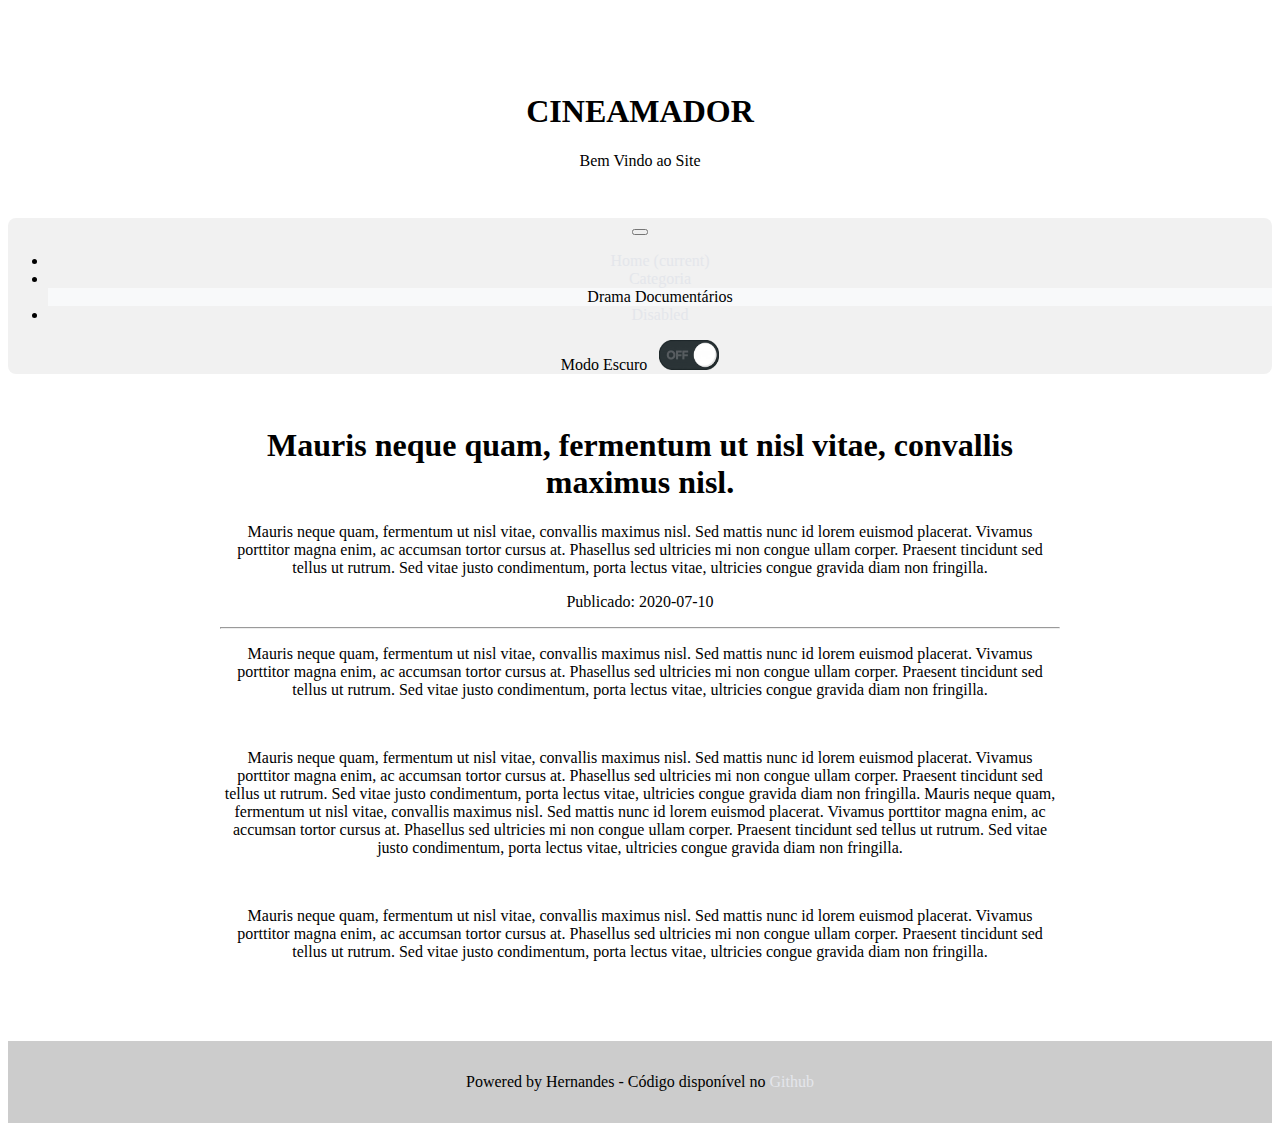
<file: odiaseguinte.html>
<!DOCTYPE html>
<html>
    <head>
<title>Template com bootstrap</title>
<link rel="stylesheet" href="https://stackpath.bootstrapcdn.com/bootstrap/4.1.3/css/bootstrap.min.css" integrity="sha384-MCw98/SFnGE8fJT3GXwEOngsV7Zt27NXFoaoApmYm81iuXoPkFOJwJ8ERdknLPMO" crossorigin="anonymous">
<link rel="stylesheet" type="text/css" href="css/myStyle.css">
<script src="https://code.jquery.com/jquery-3.5.1.slim.min.js" integrity="sha384-DfXdz2htPH0lsSSs5nCTpuj/zy4C+OGpamoFVy38MVBnE+IbbVYUew+OrCXaRkfj" crossorigin="anonymous"></script>
<script src="https://cdn.jsdelivr.net/npm/popper.js@1.16.0/dist/umd/popper.min.js" integrity="sha384-Q6E9RHvbIyZFJoft+2mJbHaEWldlvI9IOYy5n3zV9zzTtmI3UksdQRVvoxMfooAo" crossorigin="anonymous"></script>
<script src="https://stackpath.bootstrapcdn.com/bootstrap/4.5.0/js/bootstrap.min.js" integrity="sha384-OgVRvuATP1z7JjHLkuOU7Xw704+h835Lr+6QL9UvYjZE3Ipu6Tp75j7Bh/kR0JKI" crossorigin="anonymous"></script>
<script type="text/javascript" src="js/myscript2.js"></script>
<meta name="viewport" content="width=device-width, initial-scale=1, shrink-to-fit=no">
</head>

<body id="body" class="dark" onload="posts()">

    <div class="container" style="max-width: 1400px">
<!-- Cabeçalho -->
        <header class="container">
            <h1 id="h1" class="h1-dark">CINEAMADOR</h1>
            <p id="p" class="p-dark">Bem Vindo ao Site</p>
        </header>
        <!-- Navbar -->
        <nav class="navbar navbar-expand-lg sticky-top bg-dark navbar-dark" id="navcolor">
            <button class="navbar-toggler" type="button" data-toggle="collapse" data-target="#navbarTogglerDemo03" aria-controls="navbarTogglerDemo03" aria-expanded="false" aria-label="Toggle navigation">
                <span class="navbar-toggler-icon"></span>
              </button>
              
            
              <div class="collapse navbar-collapse" id="navbarTogglerDemo03">
                <ul class="navbar-nav mr-auto mt-2 mt-lg-0">
                  <li class="nav-item active">
                    <a class="nav-link" href="#">Home <span class="sr-only">(current)</span></a>
                  </li>
                  <li class="nav-item dropdown">
                    <a class="nav-link dropdown-toggle" href="#" id="navbarDropdown" role="button" data-toggle="dropdown" aria-haspopup="true" aria-expanded="false">
                        Categoria
                      </a>
                      <div class="dropdown-menu" aria-labelledby="navbarDropdown">
                          <a class="dropdown-item" href="#">Drama</a>
                          <a class="dropdown-item" href="#">Documentários</a>
                      </div>
                  </li>
                  <li class="nav-item">
                    <a class="nav-link disabled" href="#">Disabled</a>
                  </li>
                </ul>
            <form class="form-inline my-2 my-lg-0">
                <span class="navbar-text"> Modo Escuro  </span>
                <img id="switch" onclick="ligadesliga()" src="img/ligado.png">
              </form>
        </div>
        </nav>
       

        <!-- Grid -->
        <div class="container-fluid">
            <div class="row">
                <div class="coluna">           
                    <article>
                        <header>
                        <h1 class="text-justify"> Mauris neque quam, fermentum ut nisl vitae,
                        convallis maximus nisl.</h1>
                        <p class="text-justify"> Mauris neque quam, fermentum ut nisl vitae,
                            convallis maximus nisl. Sed mattis nunc id lorem euismod placerat.
                            Vivamus porttitor magna enim, ac accumsan tortor cursus at. Phasellus sed
                            ultricies mi non congue ullam corper. Praesent tincidunt sed tellus ut rutrum.
                            Sed vitae justo condimentum, porta lectus vitae, ultricies congue gravida diam
                            non fringilla. 
                            
                        </p>
                            <p>Publicado: <time pubdate="pubdate">2020-07-10</time></p>
                        </header>
                            <hr> 
                            <p class="text-justify">Mauris neque quam, fermentum ut nisl vitae,
                                convallis maximus nisl. Sed mattis nunc id lorem euismod placerat.
                                Vivamus porttitor magna enim, ac accumsan tortor cursus at. Phasellus sed
                                ultricies mi non congue ullam corper. Praesent tincidunt sed tellus ut rutrum.
                                Sed vitae justo condimentum, porta lectus vitae, ultricies congue gravida diam
                                non fringilla. </p>
                                <br>
                               <p class="text-justify">Mauris neque quam, fermentum ut nisl vitae,
                            convallis maximus nisl. Sed mattis nunc id lorem euismod placerat.
                            Vivamus porttitor magna enim, ac accumsan tortor cursus at. Phasellus sed
                            ultricies mi non congue ullam corper. Praesent tincidunt sed tellus ut rutrum.
                            Sed vitae justo condimentum, porta lectus vitae, ultricies congue gravida diam
                            non fringilla. Mauris neque quam, fermentum ut nisl vitae,
                            convallis maximus nisl. Sed mattis nunc id lorem euismod placerat.
                            Vivamus porttitor magna enim, ac accumsan tortor cursus at. Phasellus sed
                            ultricies mi non congue ullam corper. Praesent tincidunt sed tellus ut rutrum.
                            Sed vitae justo condimentum, porta lectus vitae, ultricies congue gravida diam
                            non fringilla. </p>
                            <br/>
                            <p class="text-justify"> Mauris neque quam, fermentum ut nisl vitae,
                            convallis maximus nisl. Sed mattis nunc id lorem euismod placerat.
                            Vivamus porttitor magna enim, ac accumsan tortor cursus at. Phasellus sed
                            ultricies mi non congue ullam corper. Praesent tincidunt sed tellus ut rutrum.
                            Sed vitae justo condimentum, porta lectus vitae, ultricies congue gravida diam
                            non fringilla.
                             </p>
                    </article>
                </div>
            </div>
            
                
             
                   

               

            
        </div>

        

        

    </div>
    <!-- Fim Grid -->
    <footer class="container" id="rodape">
        <p> Powered by Hernandes - 
            Código disponível no <a href="https://github.com/hernan-leo/cineamador">Github</a>
         </p> 

    </footer>
</body>

</html>
</file>
<file: css/myStyle.css>
/* Style dark layout*/

.dark{

    margin: auto;
    padding: 0;
    background-color:#18191A;
    color: white;
}

.h1-dark, .p-dark{
    color: #E4E6EB;
    font-family: "Open Sans";
    
}

.list-group-item-dark{
    background-color: #242526;
    color: #E4E6EB;
    cursor: pointer;
    padding: 16px;

}

.list-group-item-dark:hover{
    background-color: #3A3B3C;

}

.dropdown-menu{
    background-color: #343A40;
}
.dropdown-item:hover{
    background-color: #414950;
    color: #F1F1F1;
}
.dropdown-item{
    color: #F1F1F1;
}*/



/* Style Light layout*/
.light{
    margin: auto;
    padding: 0;
    background-color: #F1F1F1;
    color:#000000;
}

.h1-light, .p-light{
    font-family: "Open Sans";
    color: #000000;
    
    
}

.navcolor{
    /* backgroundColor é trocado no Js*/
    background-color: #F1F1F1;

    
}
.bg-light{
    background-color: #F1F1F1;
    color:#000000;


}

.list-group-item-light{
    cursor: pointer;
    padding: 16px;
}

.list-group-item-light:hover{
    background-color: #CCCCCC;

}
/*.dropdown-item-light:hover{
    background-color: #CCCCCC;
    color: #F1F1F1;
}*/


.btn-light{
    border-color: #000000;
}

/* Style Geral*/

.navbar{
    border-radius: 8px;
    
}

.botao{
    /* Botão é trocado no JS*/
    background-image: url("img/ligado.png");
    
}
#switch{
    width: 60px;
    height: 30px;
    cursor: pointer;
}


#maincontainer{

    max-width: 1400px;

}

.container{
    padding-top: 32px;
    padding-bottom: 32px;
    text-align: center;
    margin: auto;
    max-width: 100%;

}
.container-fluid{
    padding: 32px;
   
}

.card{
    /* backgroundColor é trocado no JS*/
    background-color: #242526;
    border-radius: 8px;
    box-shadow: 0 4px 8px 0 rgba(0, 0, 0, 0.2), 0 6px 20px 0 rgba(0, 0, 0, 0.19);
   
    
}

.img{
    border-radius: 8px;

}

.mr-3{

    margin-right: $spacer !important;
}


a:link{
    color: #E4E6EB;
    text-decoration: none;

}
.botao-stream{
    float: right;
}

.sticky{
    position: fixed;
    top: 0;
    width: 100%;
}

.navbar-text{
    margin-right: 8px;
}

#IEimagem{
    max-width: 100%;
}

#rodape{
    background-color: #242526;
    padding: 16px;
}

.coluna{
    width: 70%;   
    margin: 0 auto;
    
}
</file>
